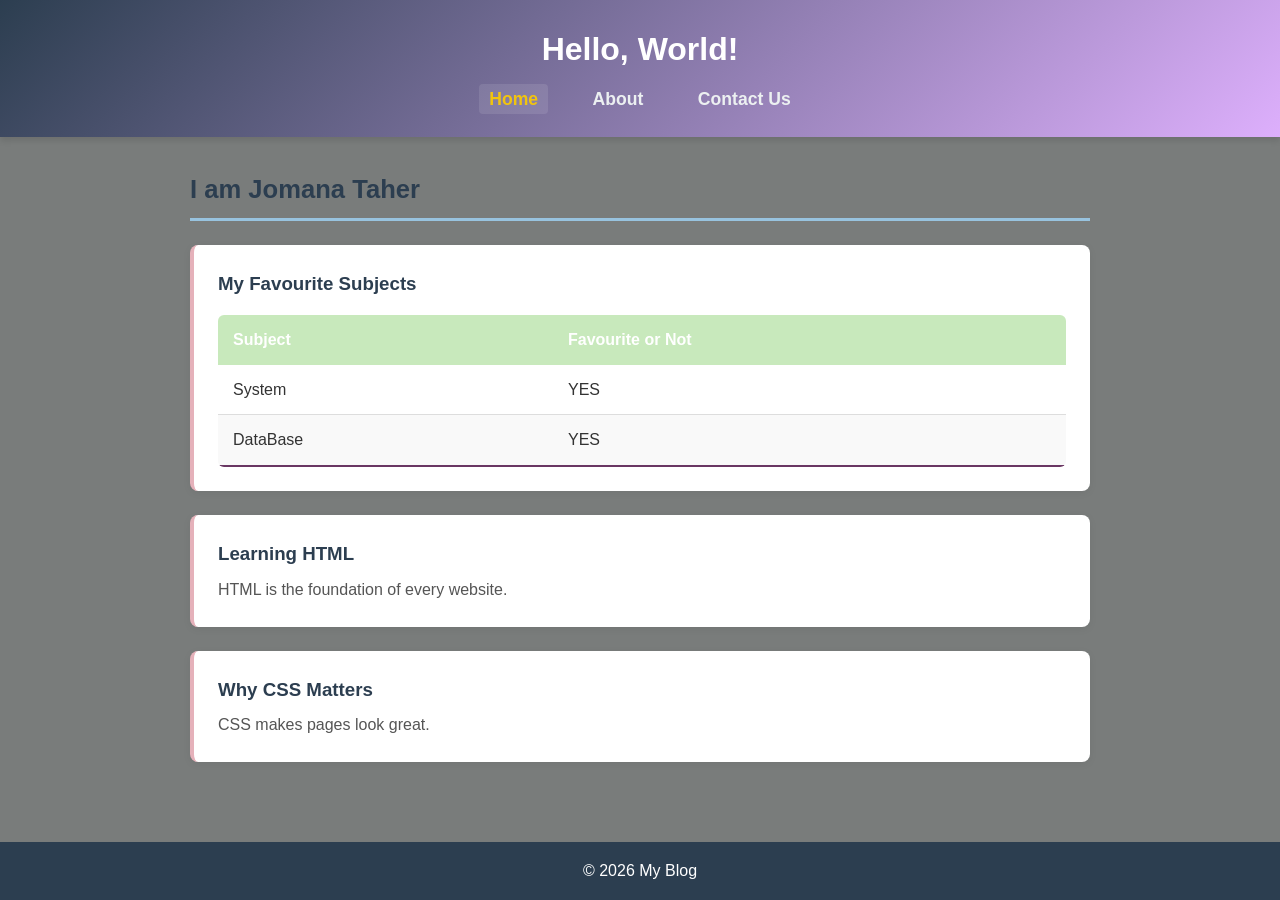
<file: index.html>
<!DOCTYPE html>
<html lang="en">
<head>
    <meta charset="UTF-8">
    <meta name="viewport" content="width=device-width, initial-scale=1.0">
    <link rel="stylesheet" href="style.css">
    <title>My First Page - Home</title>
</head>
<body>

    <header>
        <h1>Hello, World!</h1>
        <nav>
            <a href="index.html" class="active">Home</a>
            <a href="about.html">About</a>
            <a href="contact.html">Contact Us</a>
        </nav>
    </header>

    <main>
        <section>
            <h2>I am Jomana Taher</h2>
            
            <article>
                <h3>My Favourite Subjects</h3>
                <table>
                    <thead>
                        <tr>
                            <th>Subject</th>
                            <th>Favourite or Not</th>
                        </tr>
                    </thead>
                    <tbody>
                        <tr>
                            <td>System</td>
                            <td>YES</td>
                        </tr>
                        <tr>
                            <td>DataBase</td>
                            <td>YES</td>
                        </tr>
                    </tbody>
                </table>
            </article>

            <article>
                <h3>Learning HTML</h3>
                <p>HTML is the foundation of every website.</p>
            </article>

            <article>
                <h3>Why CSS Matters</h3>
                <p>CSS makes pages look great.</p>
            </article>
        </section>
    </main>

    <footer>
        <p>&copy; 2026 My Blog</p>
    </footer>

</body>
</html>
</file>
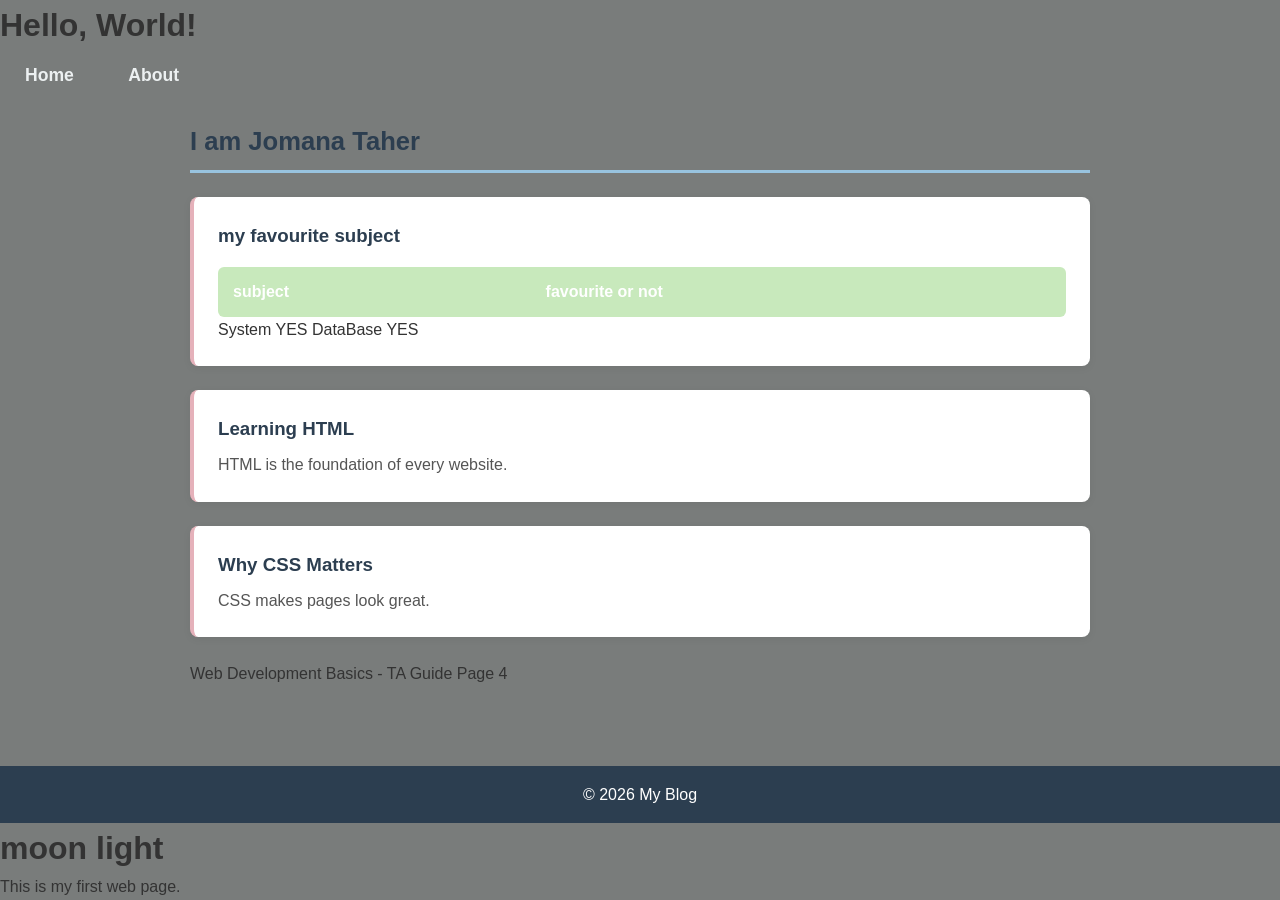
<file: about.html>
<!DOCTYPE html>
<html lang="en">
<head>
    <meta charset="UTF-8">

        <meta name="viewport" content="width=device-width, initial-scale=1.0">
<link rel="stylesheet" href="style.css">
    <title>My First Page</title>
</head>
<body>

    <h1>Hello, World!</h1>
     <nav>
        <a href="index.html">Home</a>
       <a href="about.html">About</a>
     </nav>
       


  <main>
  <section>

   <h2>I am Jomana Taher</h2>
<article>

     <h3>my favourite subject</h3>

       <table>
        <thead>
          <tr>
              <th>subject</th><th>favourite or not</th>
          </tr>
          </thead>
       </table>

         <tbody>
            <tr>
               <td>System</td>
                <td>YES</td>
            </tr>
            <tr>
              <td>DataBase</td>
               <td>YES</td>
            </tr>

         </tbody>



</article>




    <article>
  <h3>Learning HTML</h3>
    <p>HTML is the foundation of every website.</p>
     </article>
  <article>
   <h3>Why CSS Matters</h3>
    <p>CSS makes pages look great.</p>
  </article>

Web Development Basics - TA Guide Page 4
</section>
</main>
   <footer>
    <p>&copy; 2026 My Blog</p>
   </footer>
 <h1>moon light</h1>
<p>This is my first web page.</p>
</body>
</html>
</file>
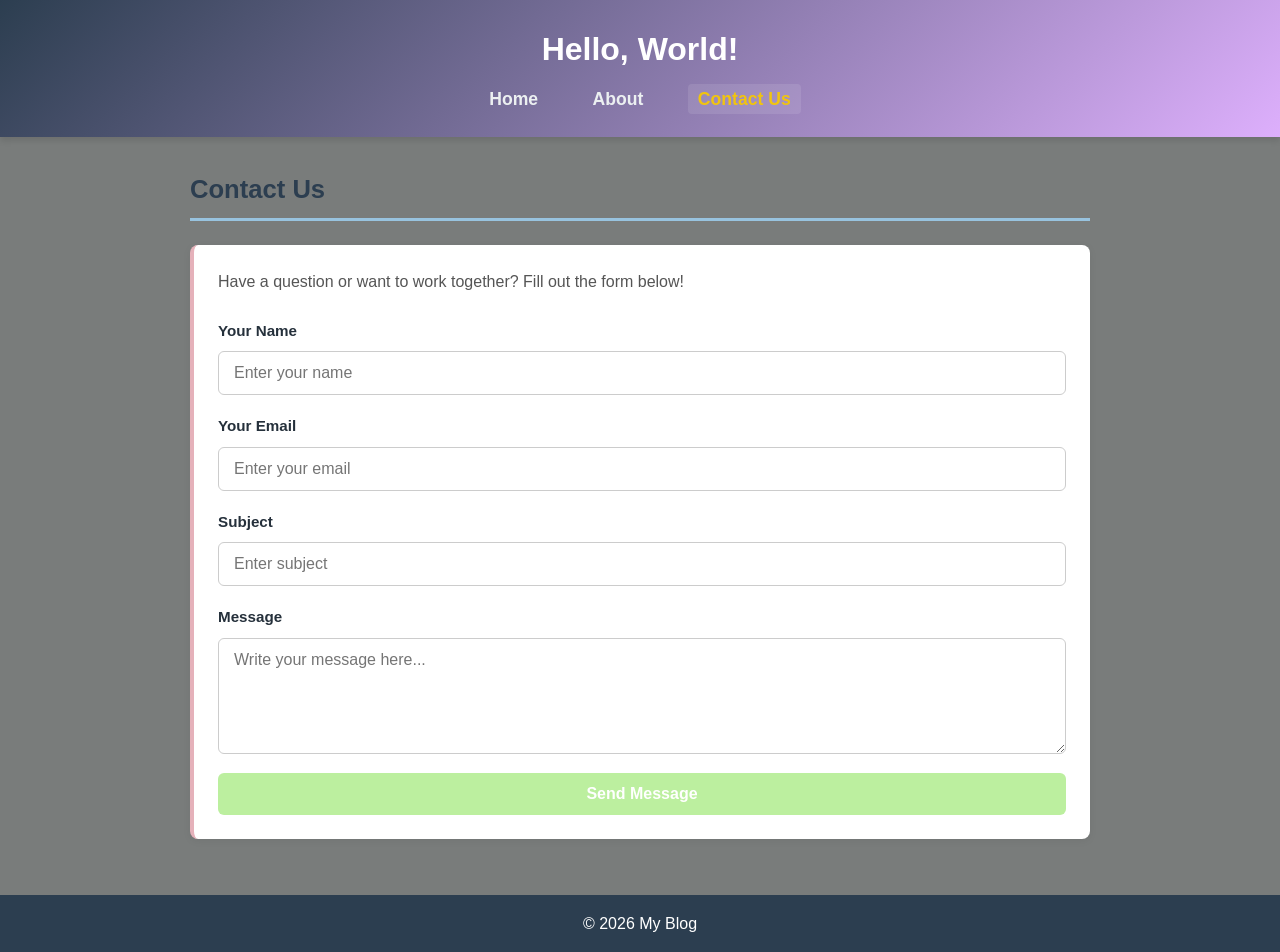
<file: contact.html>
<!DOCTYPE html>
<html lang="en">
<head>
    <meta charset="UTF-8">
    <meta name="viewport" content="width=device-width, initial-scale=1.0">
    <link rel="stylesheet" href="style.css">
    <title>Contact Us - My Blog</title>
</head>
<body>

    <header>
        <h1>Hello, World!</h1>
        <nav>
            <a href="index.html">Home</a>
            <a href="about.html">About</a>
            <a href="contact.html" class="active">Contact Us</a>
        </nav>
    </header>

    <main>
        <section>
            <h2>Contact Us</h2>
            <article class="contact-card">
                <p>Have a question or want to work together? Fill out the form below!</p>
                
                <form class="contact-form" action="#" method="POST">
                    <div class="form-group">
                        <label for="name">Your Name</label>
                        <input type="text" id="name" name="name" placeholder="Enter your name" required>
                    </div>

                    <div class="form-group">
                        <label for="email">Your Email</label>
                        <input type="email" id="email" name="email" placeholder="Enter your email" required>
                    </div>

                    <div class="form-group">
                        <label for="subject">Subject</label>
                        <input type="text" id="subject" name="subject" placeholder="Enter subject" required>
                    </div>

                    <div class="form-group">
                        <label for="message">Message</label>
                        <textarea id="message" name="message" rows="5" placeholder="Write your message here..." required></textarea>
                    </div>

                    <button type="submit" class="submit-btn">Send Message</button>
                </form>
            </article>
        </section>
    </main>

    <footer>
        <p>&copy; 2026 My Blog</p>
    </footer>

</body>
</html>
</file>
<file: style.css>
/* --- 1. General Setup --- */
* {
    margin: 0;
    padding: 0;
    box-sizing: border-box;
    font-family: 'Segoe UI', Tahoma, Geneva, Verdana, sans-serif;
}

body {
    background-color: #797c7b;
    color: #333;
    line-height: 1.6;
    display: flex;
    flex-direction: column;
    min-height: 100vh;
}

/* --- 2. Header & Navigation --- */
header {
    background: linear-gradient(135deg, #2c3e50, #ddaffc);
    color: white;
    padding: 1.5rem 2rem;
    text-align: center;
    box-shadow: 0 4px 6px rgba(0, 0, 0, 0.1);
}

header h1 {
    font-size: 2rem;
    margin-bottom: 0.5rem;
}

nav {
    margin-top: 10px;
}

nav a {
    color: #ecf0f1;
    text-decoration: none;
    margin: 0 15px;
    font-weight: 600;
    font-size: 1.1rem;
    padding: 5px 10px;
    border-radius: 4px;
    transition: all 0.3s ease;
}

nav a:hover,
nav a.active {
    color: #f1c40f;
    background-color: rgba(255, 255, 255, 0.1);
}

/* --- 3. Main Container --- */
main {
    max-width: 900px;
    width: 90%;
    margin: 2rem auto;
    flex: 1;
}

section h2 {
    color: #2c3e50;
    border-bottom: 3px solid #98c3df;
    padding-bottom: 8px;
    margin-bottom: 1.5rem;
    font-size: 1.6rem;
}

/* --- 4. Articles & Cards --- */
article {
    background: white;
    padding: 1.5rem;
    border-radius: 8px;
    margin-bottom: 1.5rem;
    box-shadow: 0 2px 8px rgba(0, 0, 0, 0.06);
    border-left: 4px solid #e5b1ba;
    transition: transform 0.2s ease, box-shadow 0.2s ease;
}

article:hover {
    transform: translateY(-3px);
    box-shadow: 0 4px 12px rgba(0, 0, 0, 0.12);
}

article h3 {
    color: #2c3e50;
    margin-bottom: 0.5rem;
}

article p {
    color: #555;
}

/* --- 5. Table Styling --- */
table {
    width: 100%;
    border-collapse: collapse;
    margin-top: 1rem;
    overflow: hidden;
    border-radius: 6px;
}

th, td {
    padding: 12px 15px;
    text-align: left;
}

thead tr {
    background-color: #c8e9bc;
    color: white;
    font-weight: bold;
}

tbody tr {
    border-bottom: 1px solid #dddddd;
}

tbody tr:nth-of-type(even) {
    background-color: #f9f9f9;
}

tbody tr:last-of-type {
    border-bottom: 2px solid #6a3763;
}

/* --- 6. Contact Form Styling --- */
.contact-form {
    display: flex;
    flex-direction: column;
    gap: 1.2rem;
    margin-top: 1.5rem;
}

.form-group {
    display: flex;
    flex-direction: column;
    gap: 0.5rem;
}

.form-group label {
    font-weight: 600;
    color: #25303b;
    font-size: 0.95rem;
}

.form-group input,
.form-group textarea {
    width: 100%;
    padding: 12px 15px;
    border: 1px solid #ccc;
    border-radius: 6px;
    font-size: 1rem;
    font-family: inherit;
    transition: border-color 0.3s ease, box-shadow 0.3s ease;
}

.form-group input:focus,
.form-group textarea:focus {
    outline: none;
    border-color: #9e94f8;
    box-shadow: 0 0 6px rgba(227, 125, 127, 0.4);
}

.submit-btn {
    background-color: #bcef9f;
    color: white;
    padding: 12px 20px;
    border: none;
    border-radius: 6px;
    font-size: 1rem;
    font-weight: bold;
    cursor: pointer;
    transition: background-color 0.3s ease, transform 0.1s ease;
}

.submit-btn:hover {
    background-color: #edf1be;
}

.submit-btn:active {
    transform: scale(0.98);
}

/* --- 7. Footer --- */
footer {
    background-color: #2c3e50;
    color: white;
    text-align: center;
    padding: 1rem 0;
    margin-top: auto;
}
</file>
